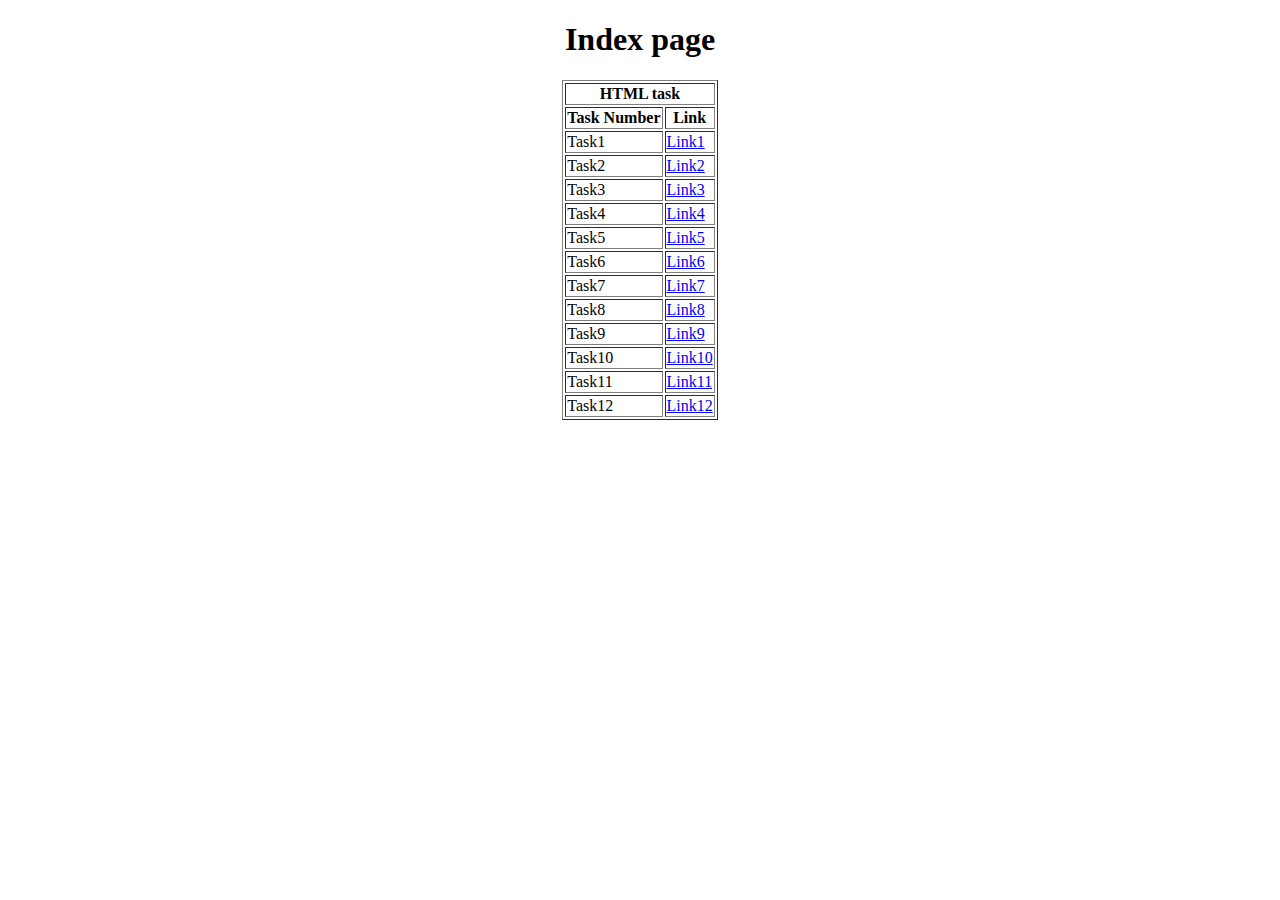
<file: index.html>
<!DOCTYPE html>
<html lang="en">

<head>
    <meta charset="UTF-8">
    <meta name="viewport" content="width=device-width, initial-scale=1.0">
    <title>Document</title>
</head>

<body>
    <center>
        <h1>Index page</h1>
        <table border="1">
            <tr>
                <th colspan="2">HTML task</th>
            </tr>
            <tr>
                <th>Task Number</th>
                <th>Link</th>
            </tr>

            <tr>
                <td>Task1</td>
                <td><a href="Task1.html">Link1</a></td>
            </tr>
            <tr>
                <td>Task2</td>
                <td><a href="Task2.html">Link2</a></td>
            </tr>
            <tr>
                <td>Task3</td>
                <td><a href="Task3.html">Link3</a></td>
            </tr>
            <tr>
                <td>Task4</td>
                <td><a href="Task4.html">Link4</a></td>
            </tr>
            <tr>
                <td>Task5</td>
                <td><a href="Task5.html">Link5</a></td>
            </tr>
            <tr>
                <td>Task6</td>
                <td><a href="Task6.html">Link6</a></td>
            </tr>
            <tr>
                <td>Task7</td>
                <td><a href="Task7.html">Link7</a></td>
            </tr>
            <tr>
                <td>Task8</td>
                <td><a href="Task8.html">Link8</a></td>
            </tr>
            <tr>
                <td>Task9</td>
                <td><a href="Task9.html">Link9</a></td>
            </tr>
            <tr>
                <td>Task10</td>
                <td><a href="Task10.html">Link10</a></td>
            </tr>
            <tr>
                <td>Task11</td>
                <td><a href="Task11.html">Link11</a></td>
            </tr>
            <tr>
                <td>Task12</td>
                <td><a href="Task12.html">Link12</a></td>
            </tr>
        </table>
    </center>
</body>

</html>
</file>
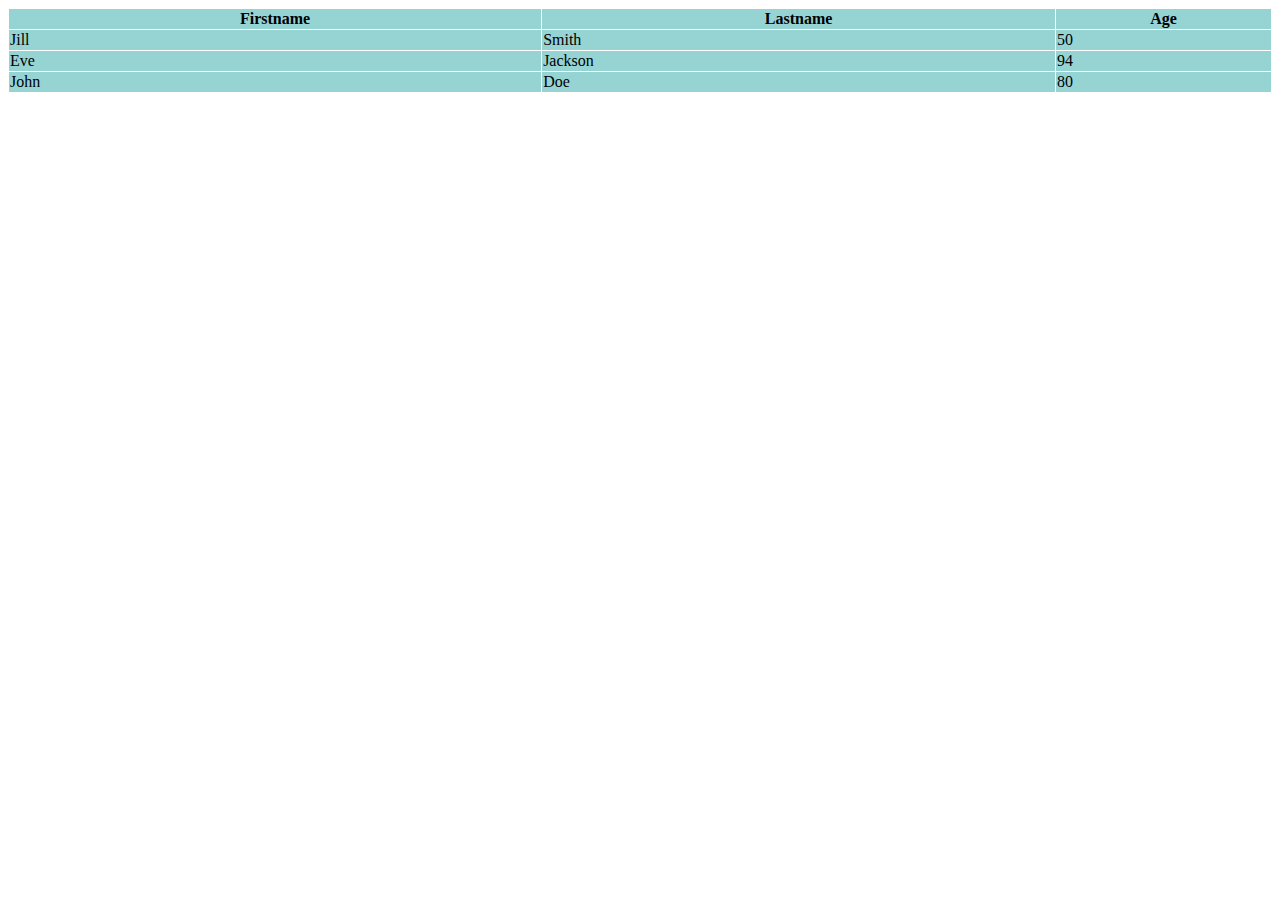
<file: Task1.html>
<!DOCTYPE html>
<html>

<head>
    <style>
        table,
        th,
        td {
            border: 1px solid white;
            border-collapse: collapse;
        }

        th,
        td {
            background-color: #96D4D4;
        }
    </style>
</head>

<body>



    <table style="width:100%">
        <tr>
            <th>Firstname</th>
            <th>Lastname</th>
            <th>Age</th>
        </tr>
        <tr>
            <td>Jill</td>
            <td>Smith</td>
            <td>50</td>
        </tr>
        <tr>
            <td>Eve</td>
            <td>Jackson</td>
            <td>94</td>
        </tr>
        <tr>
            <td>John</td>
            <td>Doe</td>
            <td>80</td>
        </tr>
    </table>

</body>

</html>
</file>
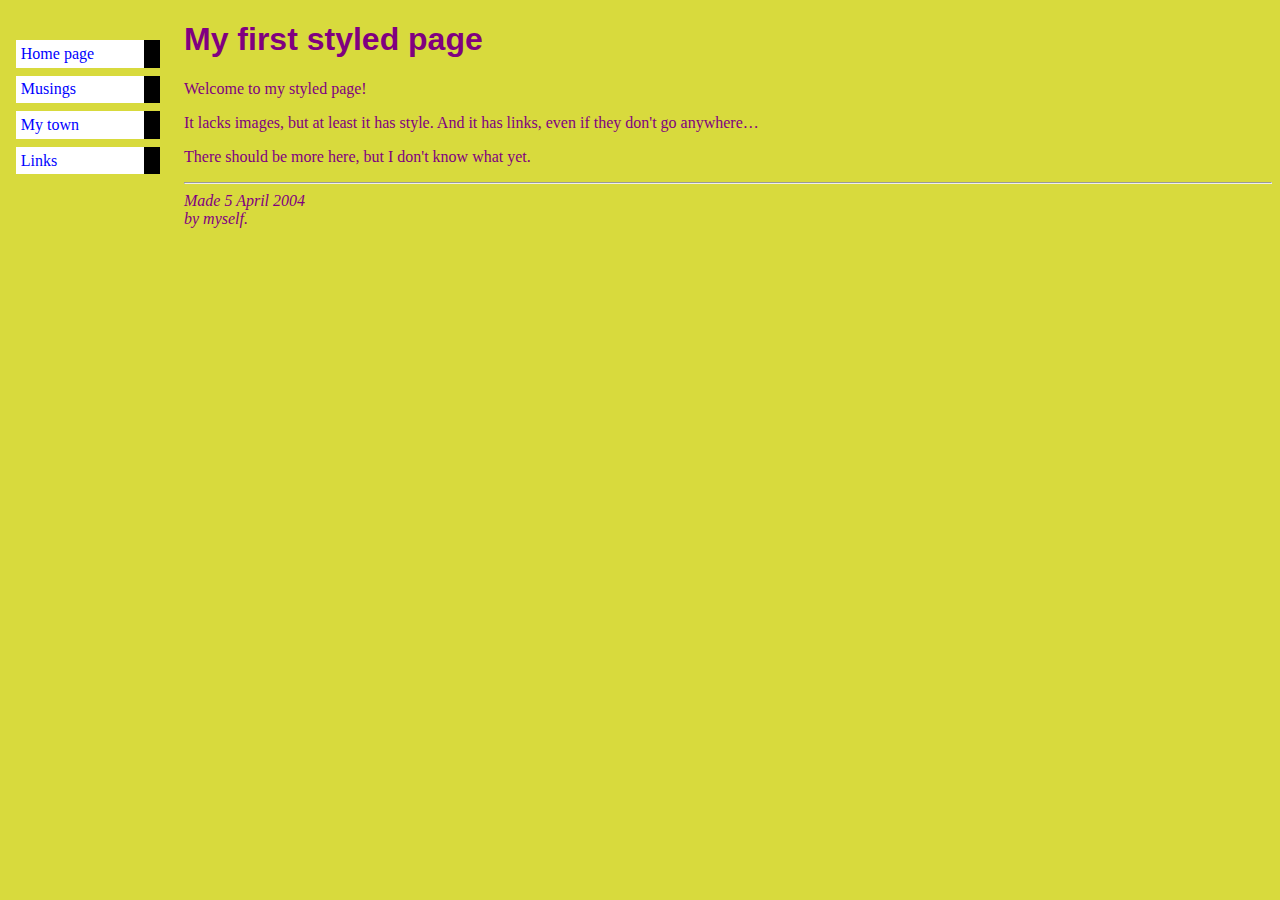
<file: Task10.html>
<!DOCTYPE html>
<html lang="en">

<head>
    <title>My first styled page</title>
    <style type="text/css">
        body {
            color: purple;
            background-color: #d8da3d;
            font-family: Georgia, "Times New Roman",
                Times, serif;
            padding-left: 11em;
        }

        h1 {
            font-family: Helvetica, Geneva, Arial,
                SunSans-Regular, sans-serif
        }

        ul.navbar {
            list-style-type: none;
            padding: 0;
            margin: 0;
            position: absolute;
            top: 2em;
            left: 1em;

            width: 9em
        }

        ul.navbar li {
            background: white;
            margin: 0.5em 0;
            padding: 0.3em;
            border-right: 1em solid black
        }

        ul.navbar a {
            text-decoration: none
        }

        a:link {
            color: blue
        }

        a:visited {
            color: purple
        }
    </style>

</head>

<body>

    <!-- Site navigation menu -->
    <ul class="navbar">
        <li><a href="index.html">Home page</a>
        <li><a href="musings.html">Musings</a>
        <li><a href="town.html">My town</a>
        <li><a href="links.html">Links</a>
    </ul>

    <!-- Main content -->
    <h1>My first styled page</h1>

    <p>Welcome to my styled page!

    <p>It lacks images, but at least it has style.
        And it has links, even if they don't go
        anywhere&hellip;

    <p>There should be more here, but I don't know
        what yet.
        <hr>
        <!-- Sign and date the page, it's only polite! -->
    <address>Made 5 April 2004<br>
        by myself.</address>

</body>

</html>
</file>
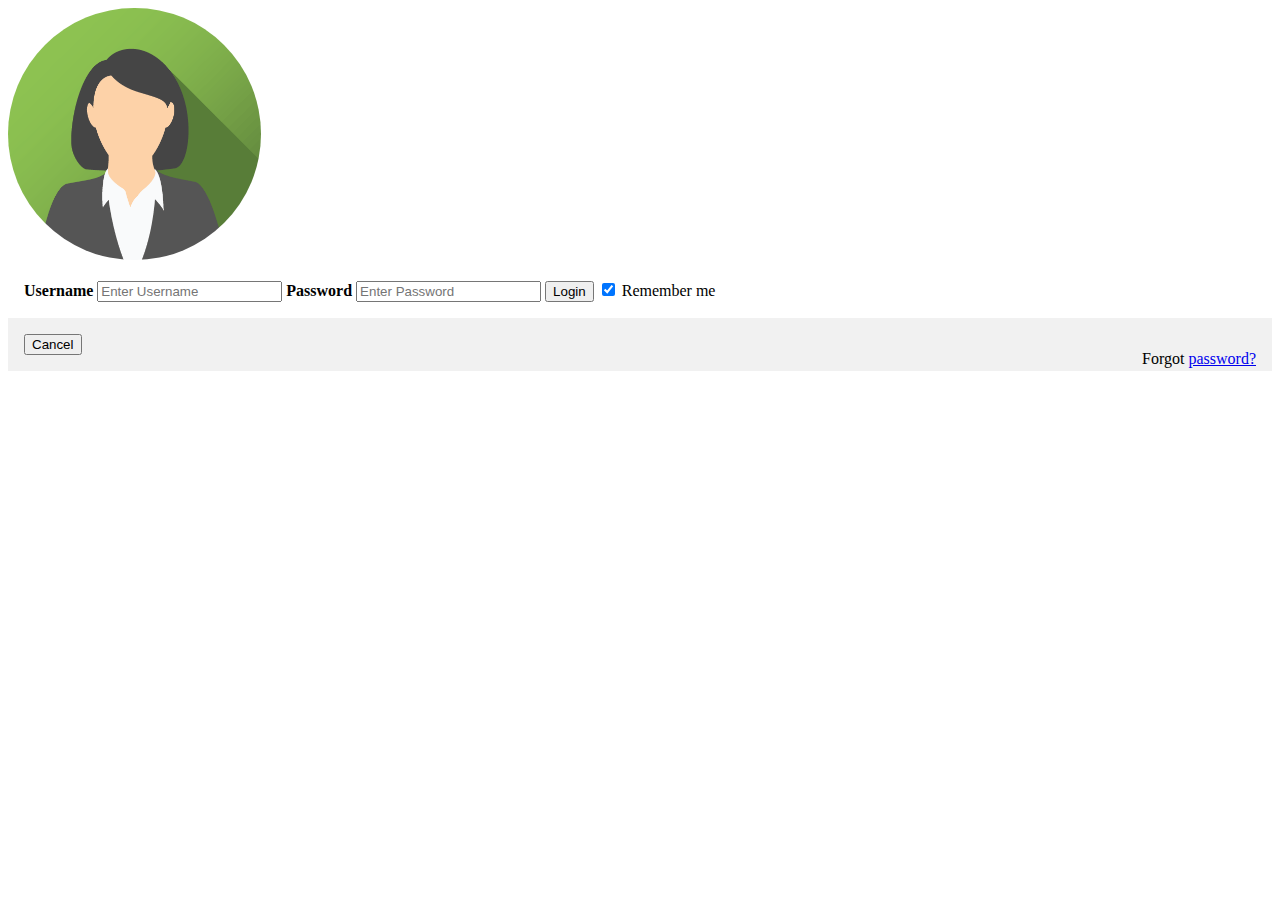
<file: Task11.html>
<!DOCTYPE html>
<html lang="en">

<head>
    <meta charset="UTF-8">
    <meta name="viewport" content="width=device-width, initial-scale=1.0">
    <title>Document</title>
    <link href="style11.css" rel="stylesheet" type="text/css" />
</head>

<body>
    <form action="action_page.php" method="post">
        <div class="imgcontainer">
            <img src="img_avatar2.png" alt="Avatar" class="avatar"> 
        </div>

        <div class="container">
            <label for="uname"><b>Username</b></label>
            <input type="text" placeholder="Enter Username" name="uname" required>

            <label for="psw"><b>Password</b></label>
            <input type="password" placeholder="Enter Password" name="psw" required>

            <button type="submit">Login</button>
            <label>
                <input type="checkbox" checked="checked" name="remember"> Remember me
            </label>
        </div>

        <div class="container" style="background-color:#f1f1f1">
            <button type="button" class="cancelbtn">Cancel</button>
            <span class="psw">Forgot <a href="#">password?</a></span>
        </div>
    </form>
</body>

</html>
</file>
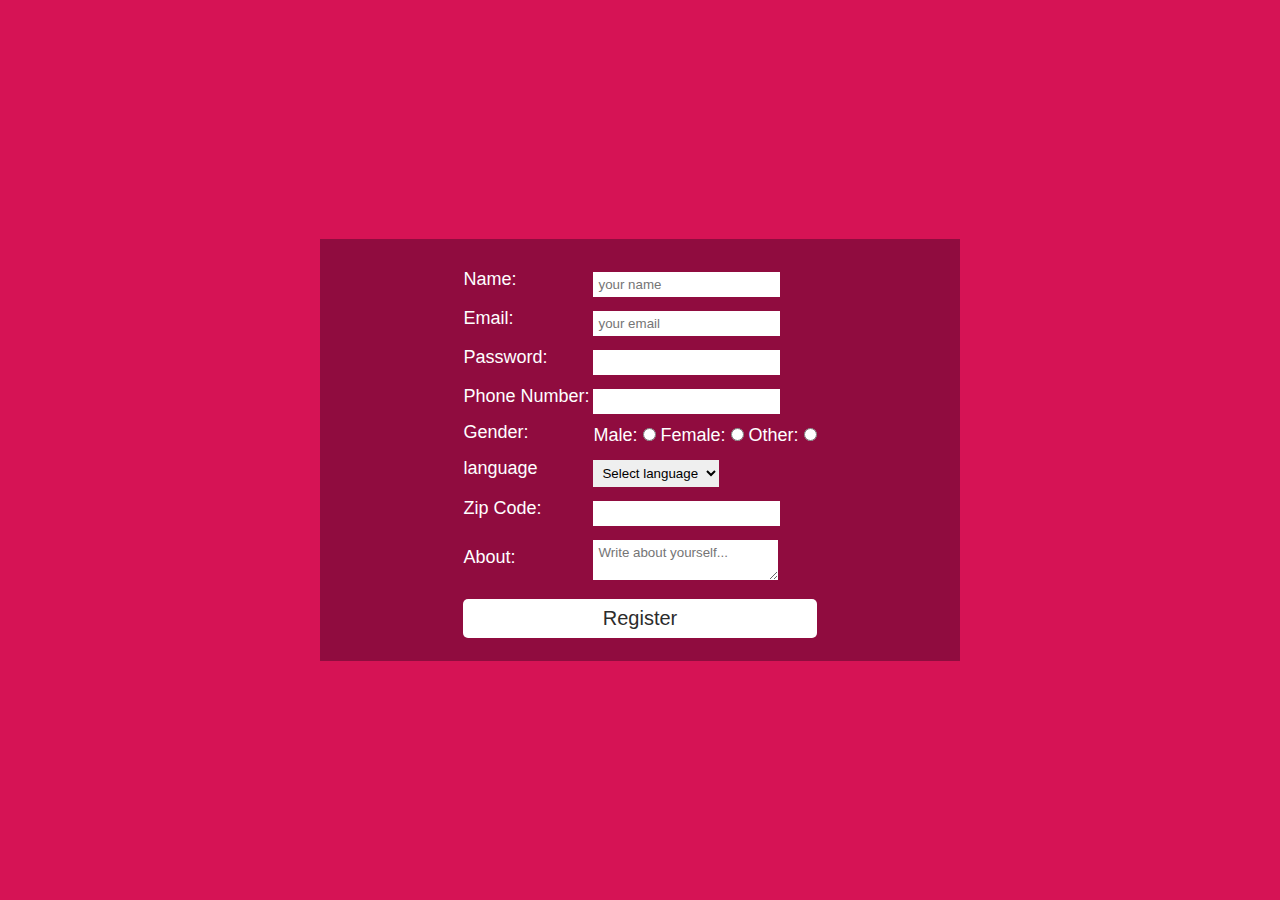
<file: Task12.html>
<!DOCTYPE html>
<html lang="en">
<head>
    <meta charset="UTF-8">
    <meta name="viewport" content="width=device-width, initial-scale=1.0">
    <title>Document</title>
    <link href="style12.css" rel="stylesheet" type="text/css" />
</head>
<body>
    

<div class="container">
    
    <form name="registration" class="registartion-form" onsubmit="return formValidation()">
      <table>
        <tr>
          <td><label for="name">Name:</label></td>
          <td><input type="text" name="name" id="name" placeholder="your name"></td>
        </tr>
        <tr>
          <td><label for="email">Email:</label></td>
          <td><input type="text" name="email" id="email" placeholder="your email"></td>
        </tr>
        <tr>
          <td><label for="password">Password:</label></td>
          <td><input type="password" name="password" id="password"></td>
        </tr>
        <tr>
          <td><label for="phoneNumber">Phone Number:</label></td>
          <td><input type="number" name="phoneNumber" id="phoneNumber"></td>
        </tr>
        <tr>
          <td><label for="gender">Gender:</label></td>
          <td>Male: <input type="radio" name="gender" value="male">
            Female: <input type="radio" name="gender" value="female">
            Other: <input type="radio" name="gender" value="other"></td>
        </tr>
        <tr>
          <td><label for="language">language</label></td>
          <td>
            <select name="language" id="language">
              <option value="">Select language</option>
              <option value="English">English</option>
              <option value="Spanish">Spanish</option>
              <option value="Hindi">Hindi</option>
              <option value="Arabic">Arabic</option>
              <option value="Russian">Russian</option>
            </select>
          </td>
        </tr>
        <tr>
          <td><label for="zipcode">Zip Code:</label></td>
          <td><input type="number" name="zipcode" id="zipcode"></td>
        </tr>
        <tr>
          <td><label for="about">About:</label></td>
          <td><textarea name="about" id="about" placeholder="Write about yourself..."></textarea></td>
        </tr>
        <tr>
          <td colspan="2"><input type="submit" class="submit" value="Register" /></td>
        </tr>
      </table>
    </form>
  </div>
</body>
</html>
</file>
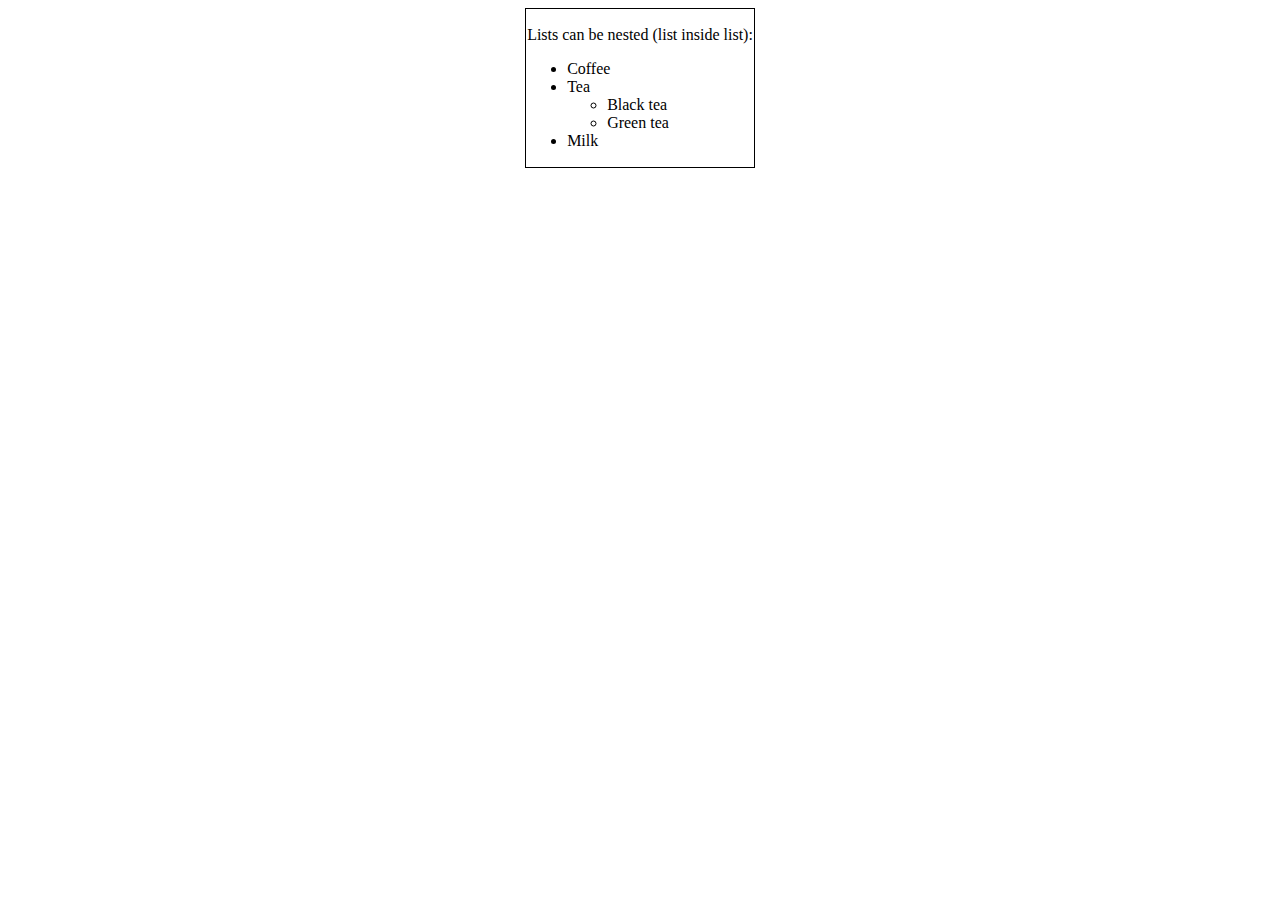
<file: Task2.html>
<!DOCTYPE html>
<html lang="en">

<head>
    <meta charset="UTF-8">
    <meta name="viewport" content="width=device-width, initial-scale=1.0">
    <title>Task2</title>
    <style>
        table {
            border: 1px solid black;
            border-collapse: collapse;
        }
    </style>
</head>
<center>
    <table>
        <td>
            <p>Lists can be nested (list inside list):</p>
            <ul>
                <li>Coffee</li>
                <li>Tea
                    <ul>
                        <li>Black tea</li>
                        <li>Green tea</li>
                    </ul>
                </li>
                <li>Milk</li>
            </ul>
        </td>
    </table>
</center>


</body>

</html>
</file>
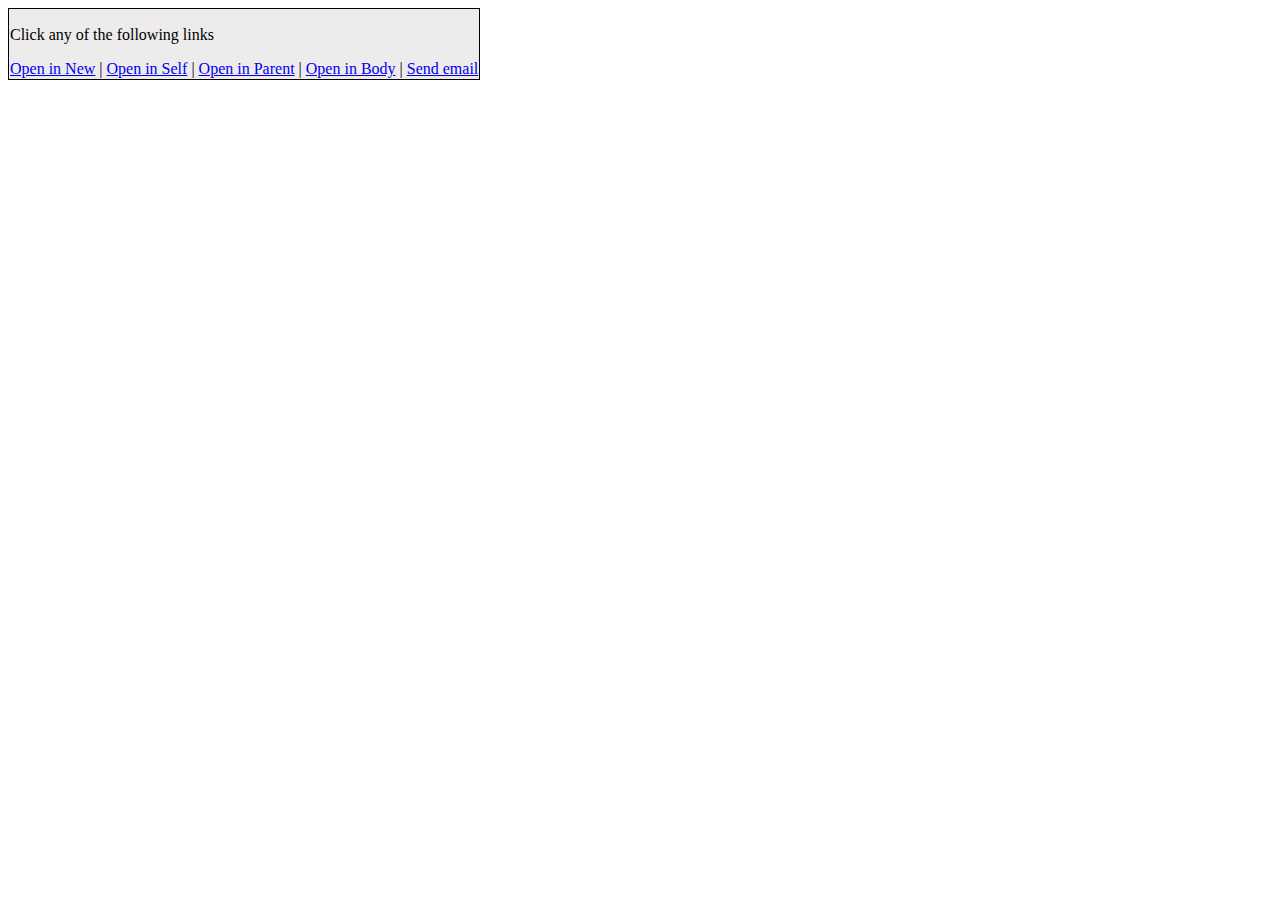
<file: Task3.html>
<!DOCTYPE html>
<html lang="en">

<head>
    <meta charset="UTF-8">
    <meta name="viewport" content="width=device-width, initial-scale=1.0">
    <title>Task3</title>
    <style>
        table {
            border: 1px solid black;
            border-collapse: collapse;
            background-color: rgba(224, 221, 221, 0.584);
            color: black;
        }
    </style>
</head>

<body>
    <div>
        <table>
            <td>
                <p>Click any of the following links</p>
                <a href="https://www.youtube.com/" target="_blank">Open in New</a>
                |
                <a href="https://www.youtube.com/" target="_self">Open in Self</a>
                |
                <a href="https://www.youtube.com/" target="_parent">Open in Parent</a>
                |
                <a href="https://www.youtube.com/" target="_top">Open in Body</a>
                |
                <a href="mailto:someone@example.com">Send email</a>
            </td>
        </table>
    </div>
</body>

</html>
</file>
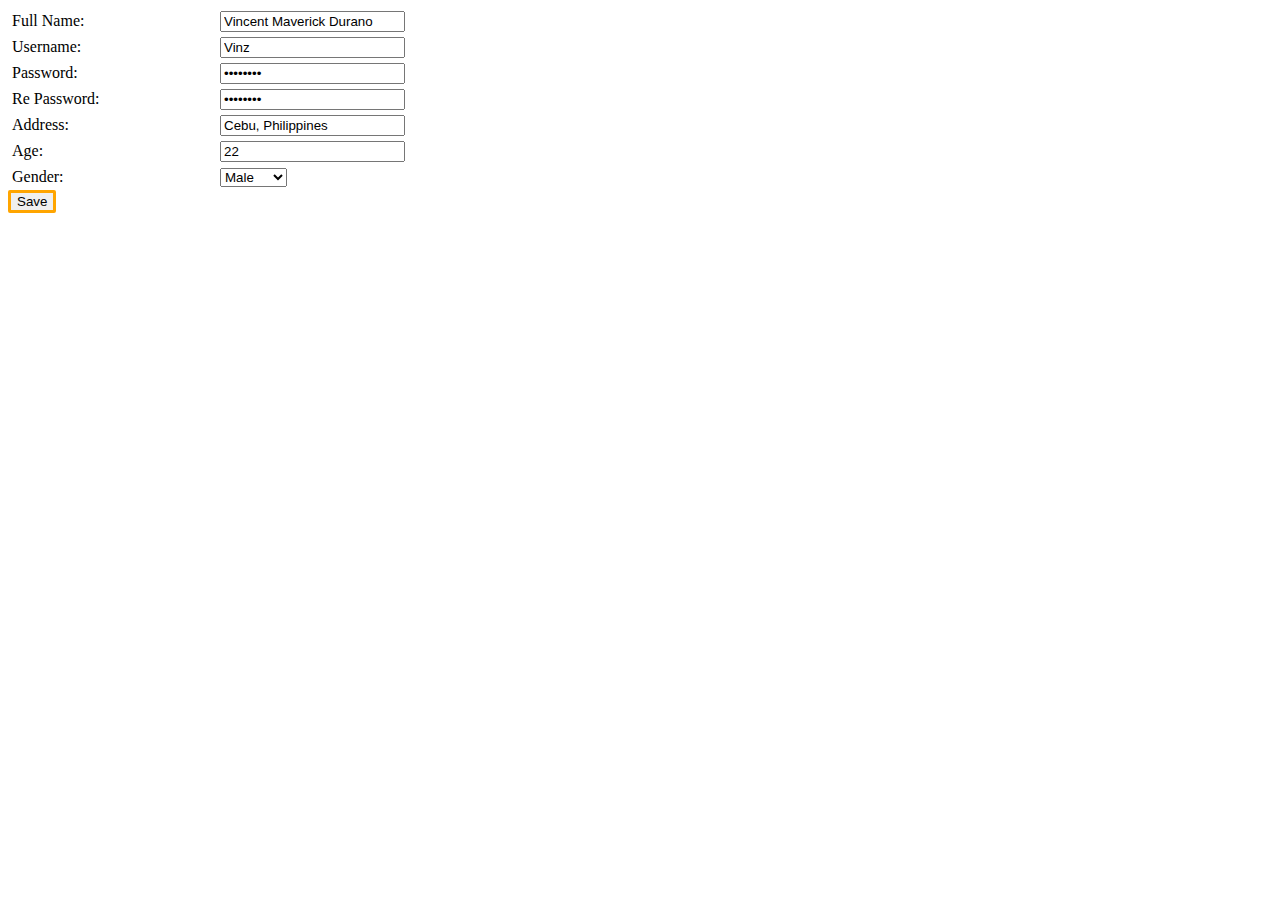
<file: Task4.html>
<!DOCTYPE html>
<html lang="en">

<head>
    <meta charset="UTF-8">
    <meta name="viewport" content="width=device-width, initial-scale=1.0">
    <title>Task4</title>
    <style type="text/css">
        label {
            width: 200px;
            display: inline-block;
            margin: 4px;
        }

        #save {
            border: 3px solid orange;
            border-radius: 2px;
        }
    </style>
</head>

<body>
    <div id="form">
        <form>
            <label for="fullname">Full Name:</label>
            <input type="text" id="fullname" name="fullname" value="Vincent Maverick Durano"><br>
            <label for="username">Username:</label>
            <input type="text" id="username" name="username" value="Vinz"><br>
            <label for="Password">Password:</label>
            <input type="password" id="Password" name="Password" value="12345678"><br>
            <label for="Repassword">Re Password:</label>
            <input type="password" id="Repassword" name="Repassword" value="12345678"><br>
            <label for="address">Address:</label>
            <input type="text" id="address" name="address" value="Cebu, Philippines"><br>
            <label for="age">Age:</label>
            <input type="text" id="age" name="age" value="22"><br>
            <label for="Gender">Gender:</label>
            <select name="Gender" id="Gender">
                <option value="Male">Male</option>
                <option value="Female">Female</option>
                <option value="Other">Other</option>
            </select><br>
            <input type="submit" name="save" value="Save" id="save">
        </form>
    </div>

</body>

</html>
</file>
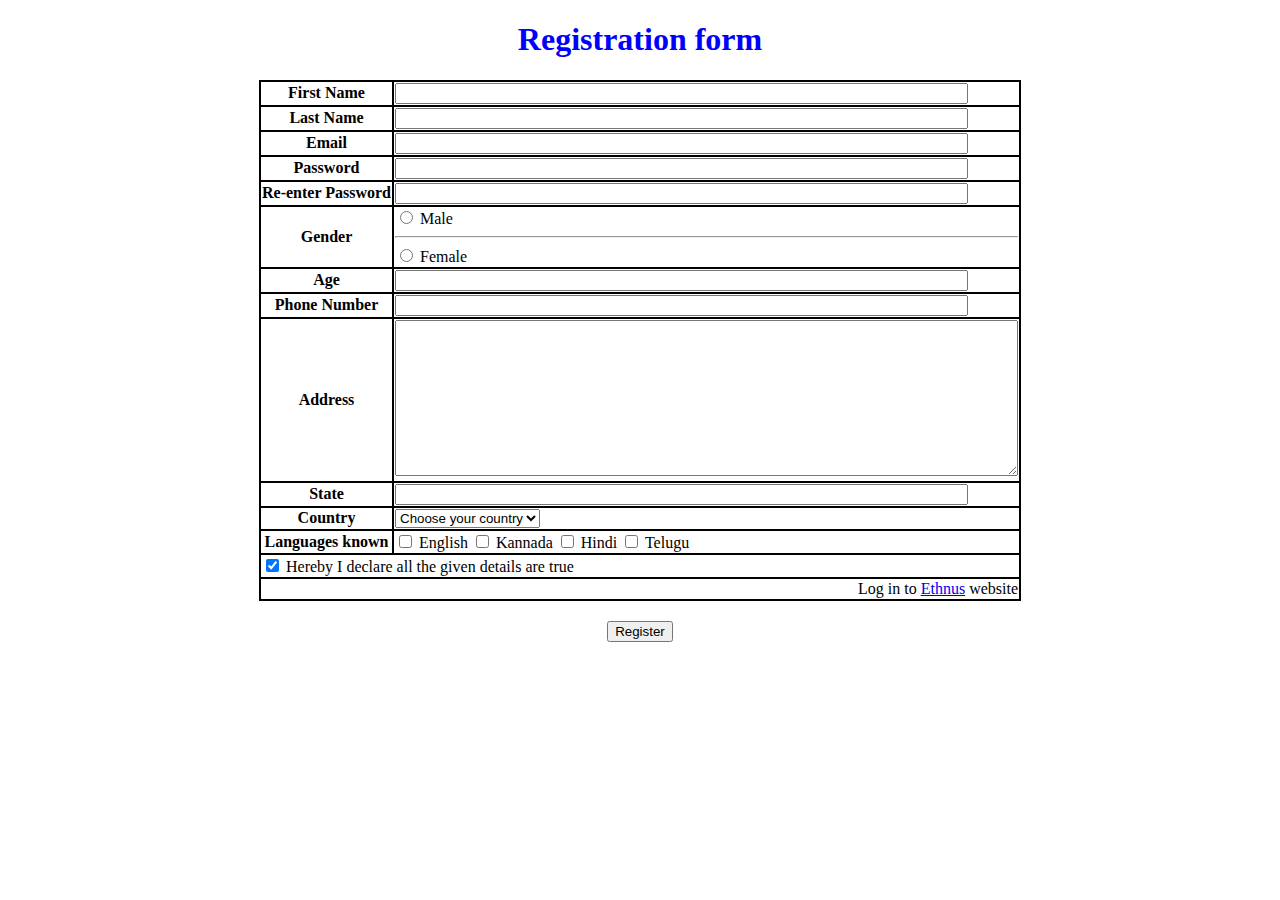
<file: Task5.html>
<!DOCTYPE html>
<html lang="en">

<head>
    <meta charset="UTF-8">
    <meta name="viewport" content="width=device-width, initial-scale=1.0">
    <title>Task5</title>
    <style type="text/css">
        #submit{
            text-align: center;
            margin: 20px;
        }
        table,td{
            border: 2px solid black;
            border-collapse: collapse;
        }
        .ip{
            width: 565px;
        }
        .label{
            font-weight: bolder;
        }
        
    </style>
</head>

<body>
    <div>
        <section>
            <center>
                <h1 style="color: blue;">Registration form</h1>
            </center>
        </section>

        <section>
            <center>
                <form>
                    <table>
                        <tbody>
                            <tr>
                                <td align="center"><label class = "label" for="firstname">First Name</label></td>
                                <td><input class="ip" type="text" id="firstname" name="firstname" value=""></td>
                            </tr>

                            <tr>
                                <td align="center"><label class = "label" for="lastname">Last Name</label></td>
                                <td><input class="ip" type="text" id="lastname" name="lastname" value=""></td>
                            </tr>

                            <tr>
                                <td align="center"><label class = "label" for="email">Email</label></td>
                                <td><input class="ip" type="email" id="email" name="email" value=""></td>
                            </tr>

                            <tr>
                                <td align="center"><label class = "label" for="Password">Password</label></td>
                                <td><input class="ip" type="password" id="Password" name="Password" value=""></td>
                            </tr>

                            <tr>
                                <td align="center"><label class = "label" for="Repassword">Re-enter Password</label></td>
                                <td><input class="ip" type="password" id="Repassword" name="Repassword" value=""></td>
                            </tr>

                            <tr>
                                <td align="center"><label class = "label" for="Gender">Gender</label></td>
                                <td>
                                    <input type="radio" id="Male" name="Gender" value="Male">
                                    <label for="Male">Male</label><br>
                                    <hr>
                                    <input type="radio" id="Female" name="Gender" value="Female">
                                    <label for="Female">Female</label>
                                </td>
                            </tr>

                            <tr>
                                <td align="center"><label class = "label" for="age">Age</label></td>
                                <td><input class="ip" type="text" id="age" name="age" value=""></td>
                            </tr>
                            <tr>
                                <td align="center"><label class = "label" for="Phone Number">Phone Number</label></td>
                                <td><input class="ip" type="tel" id="Phone Number" name="Phone Number" value=""></td>
                            </tr>

                            <tr>
                                <td align="center"><label class = "label" for="address">Address</label></td>
                                <td><textarea id="address" rows="10" cols="75"></textarea></td>
                            </tr>

                            <tr>
                                <td align="center"><label class = "label" for="State">State</label></td>
                                <td><input class="ip" type="text" id="State" name="State" value=""></td>
                            <tr>
                                <td align="center"><label class = "label" for="Country">Country</label></td>
                                <td>
                                    <select name="Country" id="Country">
                                        <option value="">Choose your country</option>
                                        <option value="India">India</option>
                                        <option value="Sri Lanka">Sri Lanka</option>
                                        <option value="Australia">Australia</option>
                                    </select>
                                </td>
                            </tr>

                            <tr>
                                <td align="center"><label class = "label" for="Language">Languages known</label></td>

                                <td>
                                    <input type="checkbox" id="English" name="Language">
                                    <label for="English">English</label>
                                    <input type="checkbox" id="Kannada" name="Language">
                                    <label for="Kannada">Kannada</label>
                                    <input type="checkbox" id="Hindi" name="Language">
                                    <label for="Hindi">Hindi</label>
                                    <input type="checkbox" id="Telugu" name="Language">
                                    <label for="Telugu">Telugu</label>
                                </td>
                            </tr>

                            <tr>
                                <td colspan="2">
                                    <input type="checkbox" id="declaration" name="declaration" checked>
                                    <label for="declaration">Hereby I declare all the given details are true</label>
                                </td>
                            </tr>

                            <tr>
                                <td colspan="2" style="text-align: right;">
                                    Log in to <a href="https://ethnus.com/" target="_blank">Ethnus</a> website
                                </td>
                            </tr>

                        </tbody>
                    </table>
                    <input type="submit" value="Register" id="submit">
                </form>
            </center>
        </section>
    </div>
</body>

</html>
</file>
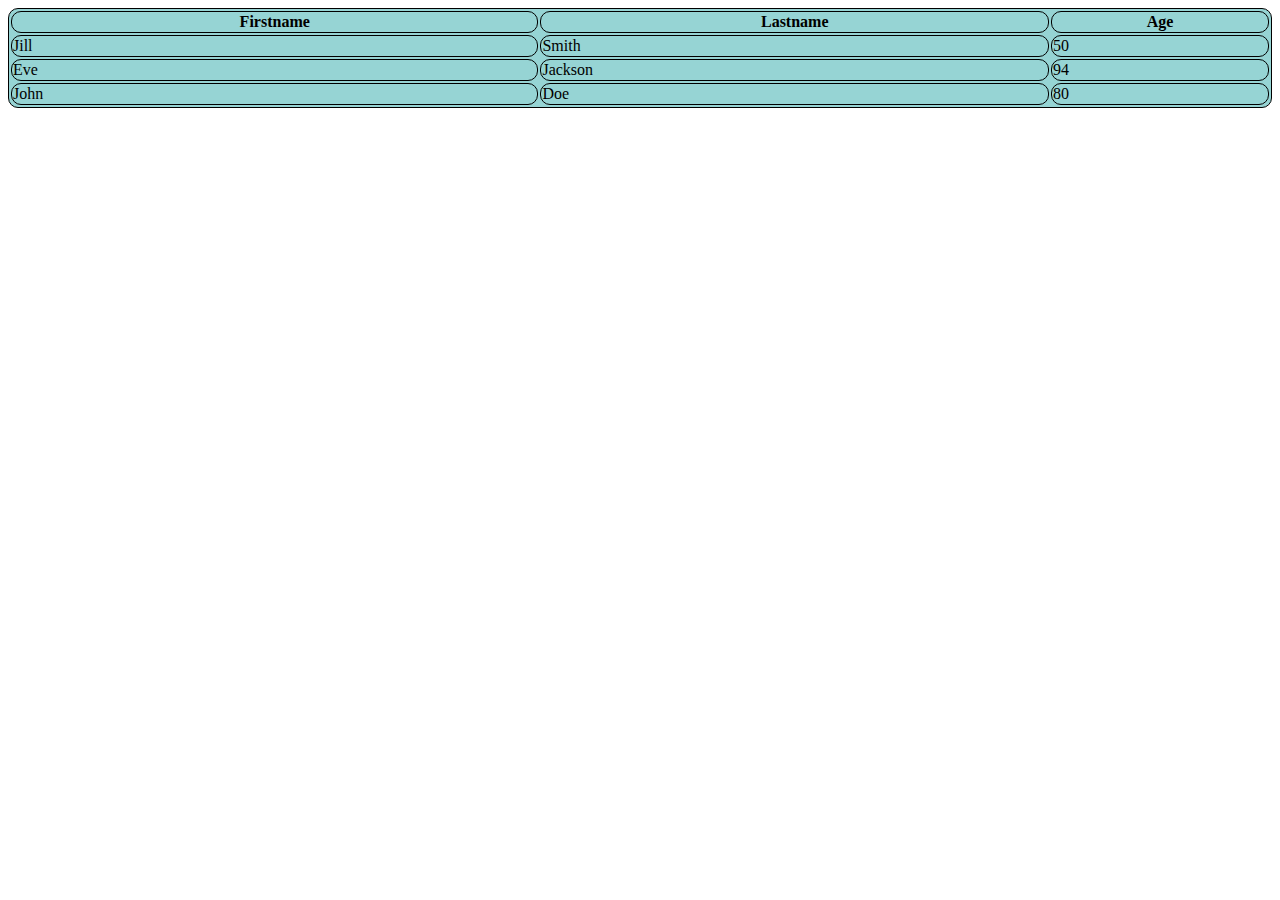
<file: Task6.html>
<!DOCTYPE html>
<html lang="en">
<head>
    <meta charset="UTF-8">
    <meta name="viewport" content="width=device-width, initial-scale=1.0">
    <title>Document</title>
    <style>
        table, th, td {
            border: 1px solid black;
            border-radius: 10px;
          }
    table,th,td{
        background-color: #96D4D4;
    }
</style>
</head>
<body>
    <table style="width:100%">
        <tr>
            <th>Firstname</th>
            <th>Lastname</th>
            <th>Age</th>
        </tr>
        <tr>
            <td>Jill</td>
            <td>Smith</td>
            <td>50</td>
        </tr>
        <tr>
            <td>Eve</td>
            <td>Jackson</td>
            <td>94</td>
        </tr>
        <tr>
            <td>John</td>
            <td>Doe</td>
            <td>80</td>
        </tr>
  
    </table>
    
</body>
</html>
</file>
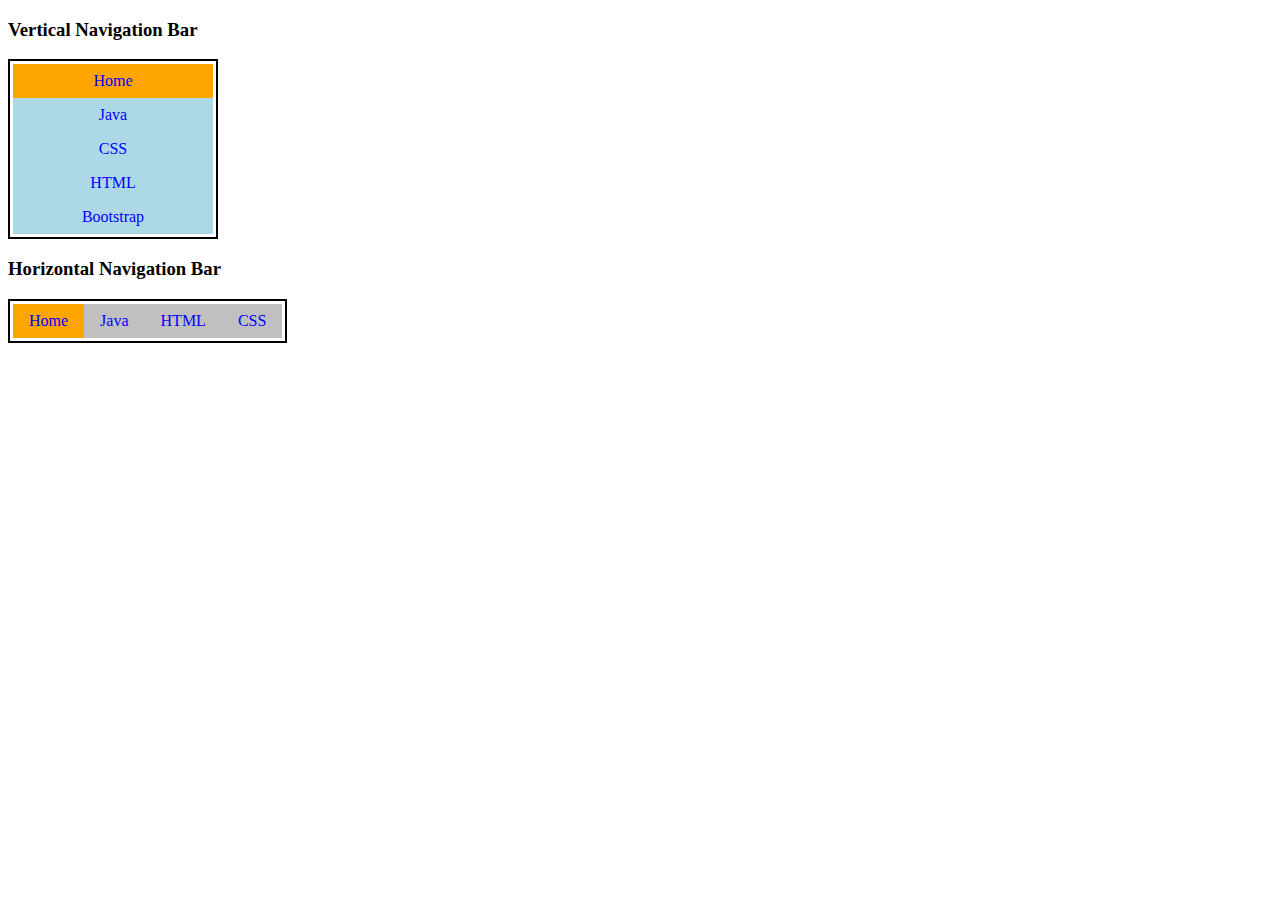
<file: Task7.html>
<!DOCTYPE html>
<html>
<head>
  <link rel="stylesheet"  href="style7_2.css">
  <link rel="stylesheet"  href="style7_1.css">
  
</head>
<body>
<h3><strong>Vertical Navigation Bar</strong></h3>
<div class="t1">
  <table class="t1">
    <td class="t1">
        <ul class="t1">
            <li class="t1"><a class="active" href="#Home">Home</a></li>
            <li class="t1"><a href="#Java">Java</a></li>
            <li class="t1"><a href="#CSS">CSS</a></li>
            <li class="t1"><a href="#HTML">HTML</a></li>
            <li class="t1"><a href="#Bootstrap">Bootstrap</a></li>
        </ul>
    </td>
    </table>
</div>

<h3><strong>Horizontal Navigation Bar</strong></h3>
<div class="t2">
  <table class="t2">
    <td  class="t2">
        <ul class="t2">
          <li class="t2"><a class="active" href="#Home">Home</a></li>
          <li class="t2"><a href="#Java">Java</a></li>
          <li class="t2"><a href="#HTML">HTML</a></li>
          <li class="t2"><a href="#CSS">CSS</a></li>
        </ul>
    </td>
  </table>
</div>



</body>
</html>
</file>
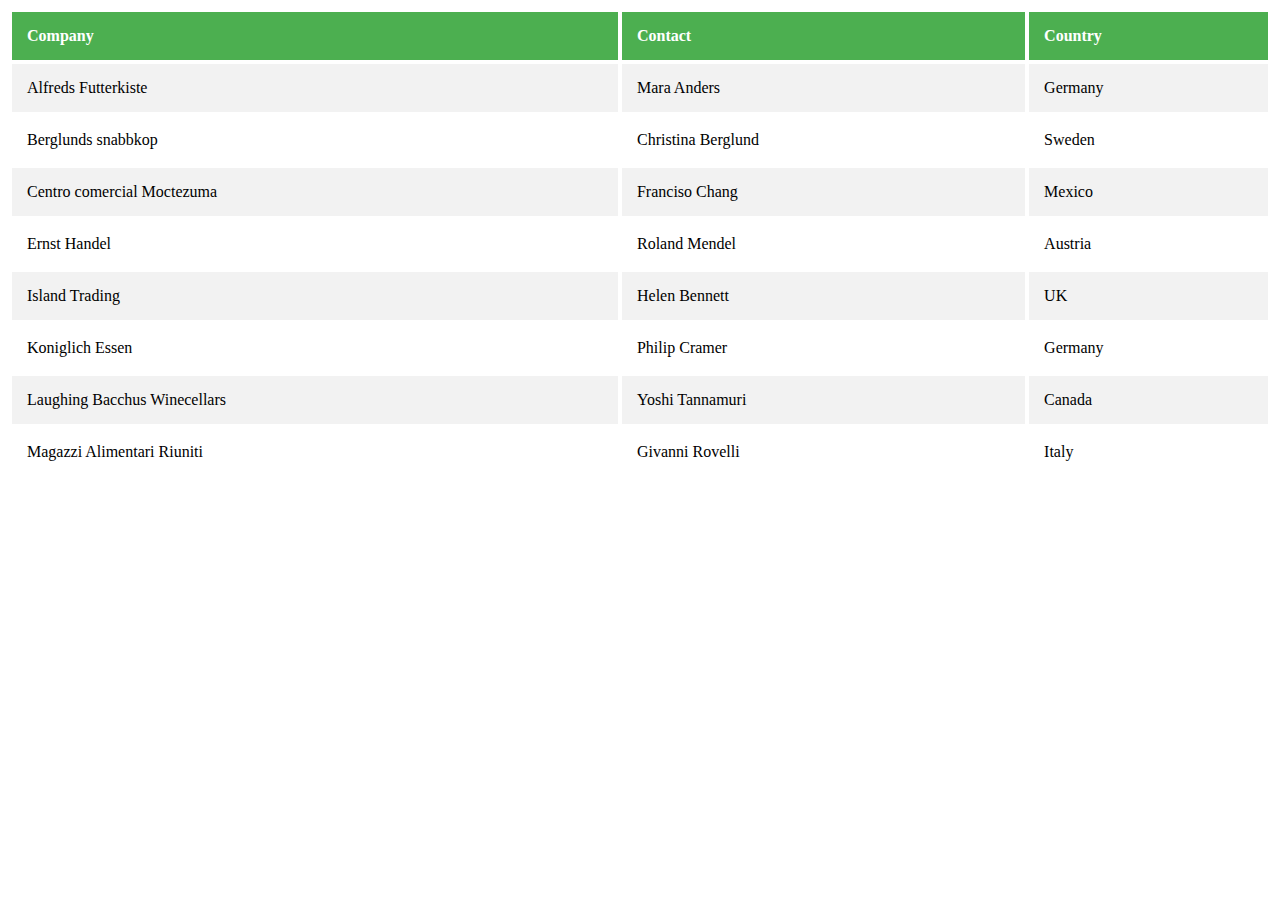
<file: Task8.html>
<!DOCTYPE html>
<html lang="en">

<head>
    <meta charset="UTF-8">
    <meta name="viewport" content="width=device-width, initial-scale=1.0">
    <title>Document</title>
    <style>
        table {
            width: 100%;
        }

        th {

            text-align: left;

            background-color: #4CAF50;
            color: white;

        }

        td {
            vertical-align: bottom;
        }

        th,
        td {
            padding: 15px;
            text-align: left;
            border-bottom: 1px solid #ddd;
        }

        table,
        th,
        td {
            border: 1px solid white;
        }

        tr:hover {
            background-color: #f5f5f5
        }

        tr:nth-child(even) {
            background-color: #f2f2f2
        }
    </style>
</head>

<body>
    <table>
        <tr>
            <th>
                Company
            </th>
            <th>
                Contact
            </th>
            <th>
                Country
            </th>

        </tr>
        <tr>
            <td> Alfreds Futterkiste</td>
            <td>Mara Anders</td>
            <td>Germany</td>
        </tr>
        <tr>
            <td>Berglunds snabbkop</td>
            <td>Christina Berglund</td>
            <td>Sweden</td>
        </tr>
        <tr>
            <td>Centro comercial Moctezuma</td>
            <td>Franciso Chang</td>
            <td>Mexico</td>
        </tr>
        <tr>
            <td>Ernst Handel</td>
            <td>Roland Mendel</td>
            <td>Austria</td>
        </tr>
        <tr>
            <td>Island Trading</td>
            <td>Helen Bennett</td>
            <td>UK</td>
        </tr>
        <tr>
            <td>Koniglich Essen</td>
            <td>Philip Cramer</td>
            <td>Germany</td>
        </tr>
        <tr>
            <td>Laughing Bacchus Winecellars</td>
            <td>Yoshi Tannamuri</td>
            <Td>Canada</Td>
        </tr>
        <tr>
            <td>Magazzi Alimentari Riuniti</td>
            <td>Givanni Rovelli</td>
            <td>Italy</td>
        </tr>
    </table>

</body>

</html>
</file>
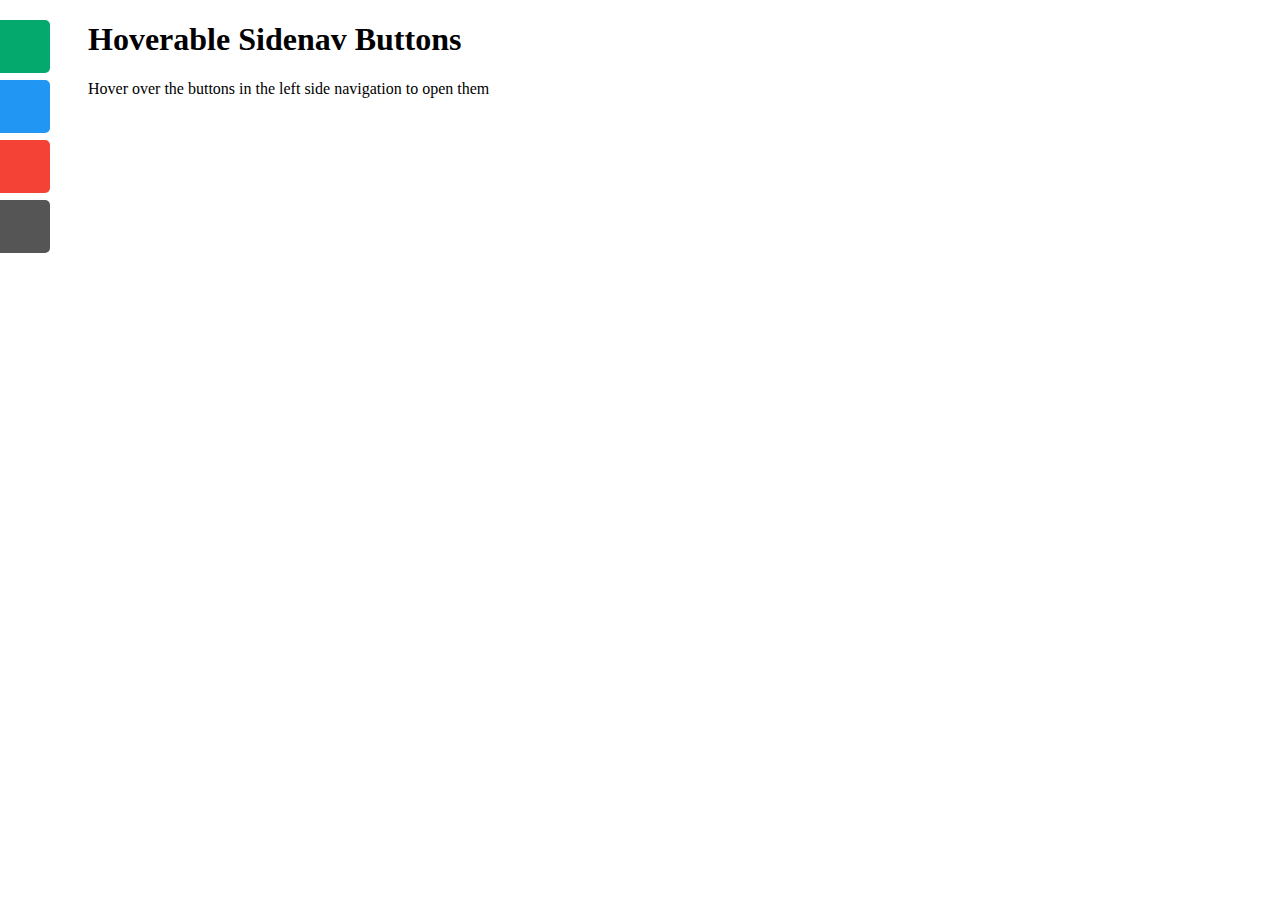
<file: Task9.html>
<!DOCTYPE html>
<html lang="en">

<head>
    <meta charset="UTF-8">
    <meta name="viewport" content="width=device-width, initial-scale=1.0">
    <title>Document</title>
    <style>
        #mySidenav a {
            position: absolute;
            /* Position them relative to the browser window */
            left: -80px;
            /* Position them outside of the screen */
            transition: 0.3s;
            /* Add transition on hover */
            padding: 15px;
            /* 15px padding */
            width: 100px;
            /* Set a specific width */
            text-decoration: none;
            /* Remove underline */
            font-size: 20px;
            /* Increase font size */
            color: white;
            /* White text color */
            border-radius: 0 5px 5px 0;
            /* Rounded corners on the top right and bottom right side */
        }

        #mySidenav a:hover {
            left: 0;
            /* On mouse-over, make the elements appear as they should */
        }

        /* The about link: 20px from the top with a green background */
        #about {
            top: 20px;
            background-color: #04AA6D;
        }

        #blog {
            top: 80px;
            background-color: #2196F3;
            /* Blue */
        }

        #projects {
            top: 140px;
            background-color: #f44336;
            /* Red */
        }

        #contact {
            top: 200px;
            background-color: #555
                /* Light Black */
        }

        h1,
        p {
            margin-left: 80px;
        }
    </style>
</head>

<body>
    <h1><strong>Hoverable Sidenav Buttons</strong></h1>
    <p>Hover over the buttons in the left side navigation to open them</p>
    <div id="mySidenav" class="sidenav">
        <a href="#" id="about">About</a>
        <a href="#" id="blog">Blog</a>
        <a href="#" id="projects">Projects</a>
        <a href="#" id="contact">Contact</a>
    </div>

</body>

</html>
</file>
<file: style11.css>
/* Avatar image */
img.avatar {
    width: 20%;
    border-radius: 50%;
}

/* Add padding to containers */
.container {
    padding: 16px;
}

/* The "Forgot password" text */
span.psw {
    float: right;
    padding-top: 16px;
}

/* Change styles for span and cancel button on extra small screens */
@media screen and (max-width: 300px) {
    span.psw {
        display: block;
        float: none;
    }

    .cancelbtn {
        width: 100%;
    }
}
</file>
<file: style12.css>
* {
    margin: 0
}

.container {
    display: flex;
    justify-content: center;
    align-items: center;
    flex-direction: column;
    height: 100vh;
    background-color: #D61355;
}

.container h1 {
    color: white;
    font-family: sans-serif;
    margin: 20px;
}

.registartion-form {
    display: flex;
    justify-content: center;
    align-items: center;
    width: 600px;
    color: rgb(255, 255, 255);
    font-size: 18px;
    font-family: sans-serif;
    background-color: #900C3F;
    padding: 20px;
}

.registartion-form input,
.registartion-form select,
.registartion-form textarea {
    border: none;
    padding: 5px;
    margin-top: 10px;
    font-family: sans-serif;
}

.registartion-form input:focus,
.registartion-form textarea:focus {
    box-shadow: 3px 3px 10px rgb(228, 228, 228), -3px -3px 10px rgb(224, 224, 224);
}

.registartion-form .submit {
    width: 100%;
    padding: 8px 0;
    font-size: 20px;
    color: rgb(44, 44, 44);
    background-color: #ffffff;
    border-radius: 5px;
}

.registartion-form .submit:hover {
    box-shadow: 3px 3px 6px rgb(255, 214, 176);
}
</file>
<file: style7_2.css>
table.t2 {
    border: 2px solid black;
}

ul.t2 {
    list-style-type: none;
    margin: 0;
    padding: 0;
    overflow: hidden;
    background-color: silver;
}

li.t2 {
    float: left;

}


li a {
    display: block;
    color: blue;
    text-align: center;
    padding: 14px 16px;
    text-decoration: none;
}

li a:hover:not(.active) {
    background-color: black;
}

.active.t2 {
    background-color: grey;
}
</file>
<file: style7_1.css>
table.t1 {
    border: 2px solid black;
}

ul.t1 {
    list-style-type: none;
    margin: 0;
    padding: 0;
    width: 200px;
    background-color: lightblue;
}

li a {
    display: block;
    color: blue;
    padding: 8px 16px;
    text-decoration: none;
}

li a.active {
    background-color: orange;
    color: blue;
}

li a:hover:not(.active) {
    background-color: #555;
    color: white;
}
</file>
